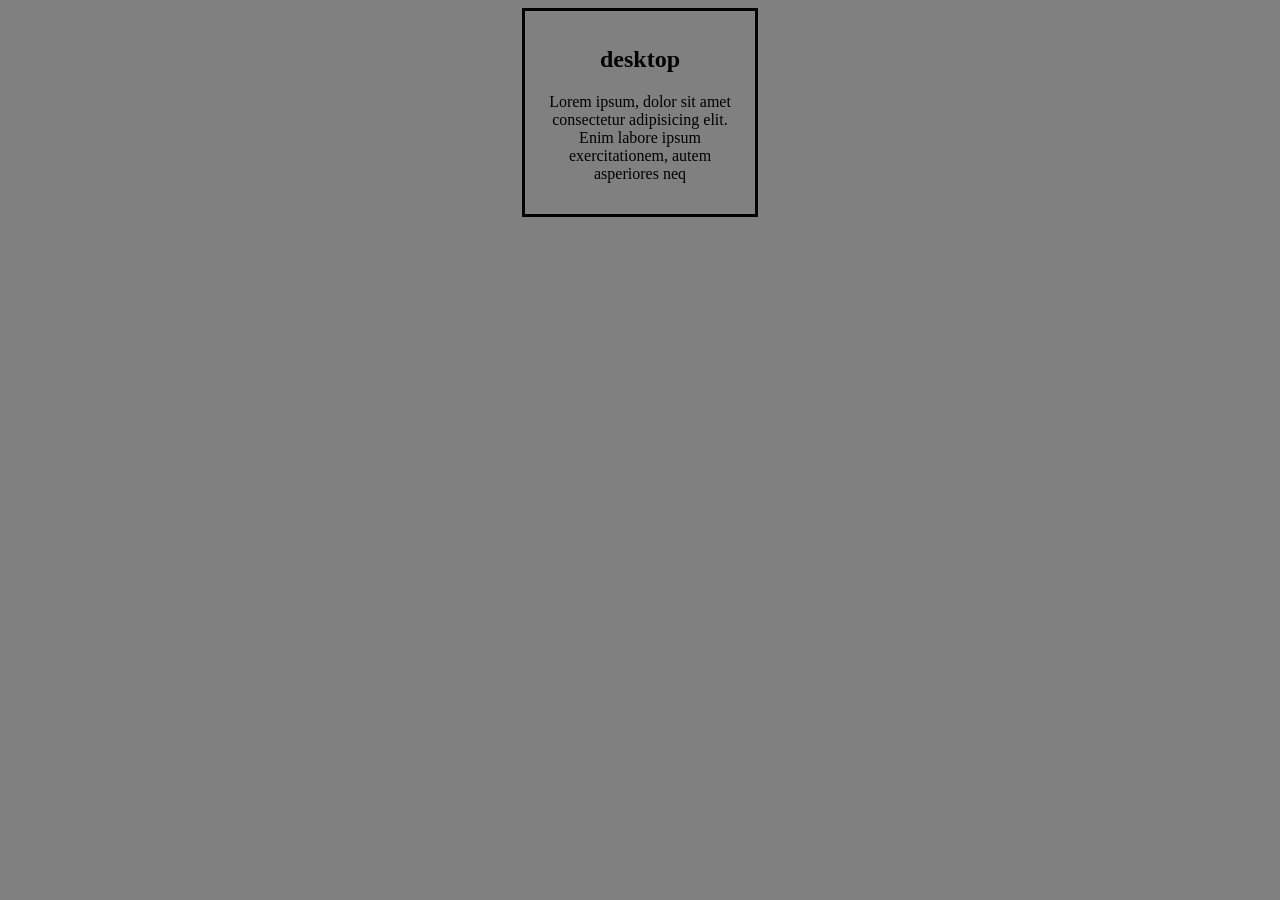
<file: img/16-media-queries.html>
<!DOCTYPE html>
<html lang="en">
<head>
    <meta charset="UTF-8">
    <meta name="viewport" content="width=device-width, initial-scale=1.0">
    <title>media queries</title>
    <style>

        .box {
            border: 3px solid #000;
            padding: 15px;
            text-align: center;
            width: 200px;
            margin: auto;
            display: none;
        }
        /*mobile devices */
        @media (max-width: 500px){
            body {
                background-color: red;
            }
            #mobile {
                display: block;
            }
        }
     /*tablet*/
        @media (max-width: 768px)and (min-width: 501px){
         body{
            background-color:green;
            
            }
            #tablet {
                display: block;
            }
        }
   /*desktop*/
   @media (min-width: 769px){
    body {
                background-color:gray;
            }
           #desktop  {
                display: block;
            }


            }
    </style>
    
</head>
<body>
    <div id="desktop" class="box">
        <h2>desktop</h2>
        <p>Lorem ipsum, dolor sit amet consectetur adipisicing elit. Enim labore ipsum exercitationem, autem asperiores neq
        </p>
    </div>
    <div id="mobile" class="box">
        <h2>mobile</h2>
        <p>Lorem ipsum, dolor sit amet consectetur adipisicing elit. Enim labore ipsum exercitationem, autem asperiores neq
        </p>
    </div>
      <div id="tablet" class="box">
        <h2>tablet</h2>
        <p>Lorem ipsum, dolor sit amet consectetur adipisicing elit. Enim labore ipsum exercitationem, autem asperiores neq
        </p>
    </div>
</html>
</file>
